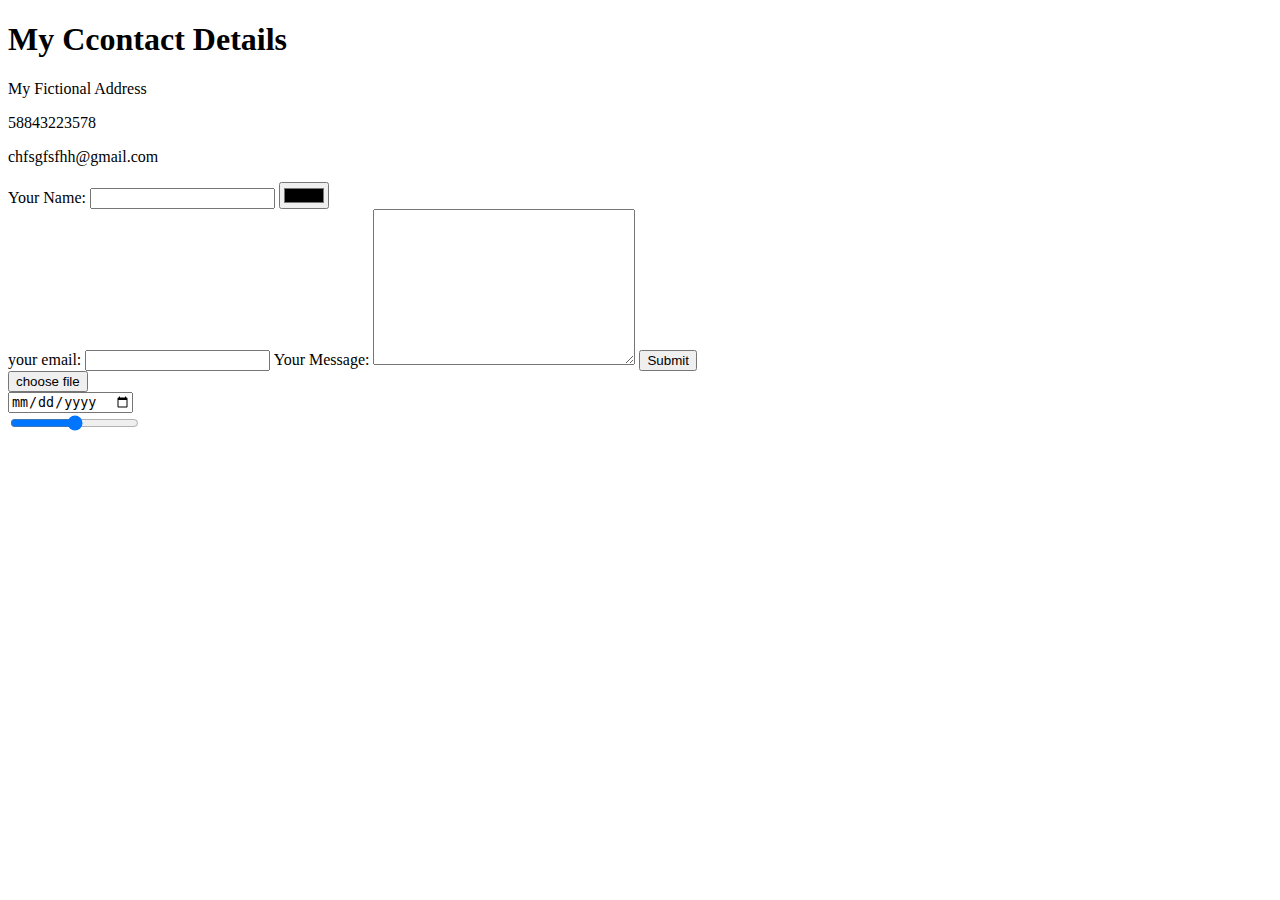
<file: contact-me.html>
<!DOCTYPE html>
<html>
<head>
	<meta charset="utf-8">
	<meta name="viewport" content="width=device-width, initial-scale=1">
	<title>Contact Me</title>
</head>
<body>
<h1>My Ccontact Details</h1>
<p>My Fictional Address</p>
<p>58843223578</p>
<p>chfsgfsfhh@gmail.com</p>
<form  action="mailto:infolondonappbrewary.com" method="post" enctype="text/plain">  
<label>Your Name:</label>	
<input type="text" name="yourName" value="">
<input type="color" name="" value="">
<br>
<label>your email:</label>
<input type="email" name="yourEmail" value="">
<label>Your Message:</label>
<textarea name="yourMessage" rows="10" cols="30"></textarea>
<input type="submit" name=""><br>
<input type="button" name="no file choosen" value="choose file"><br>
<input type="date" name="" value="dd/mm/yy"><br>
<input type="range"><br>
</form>
</body>
</html>
</file>
